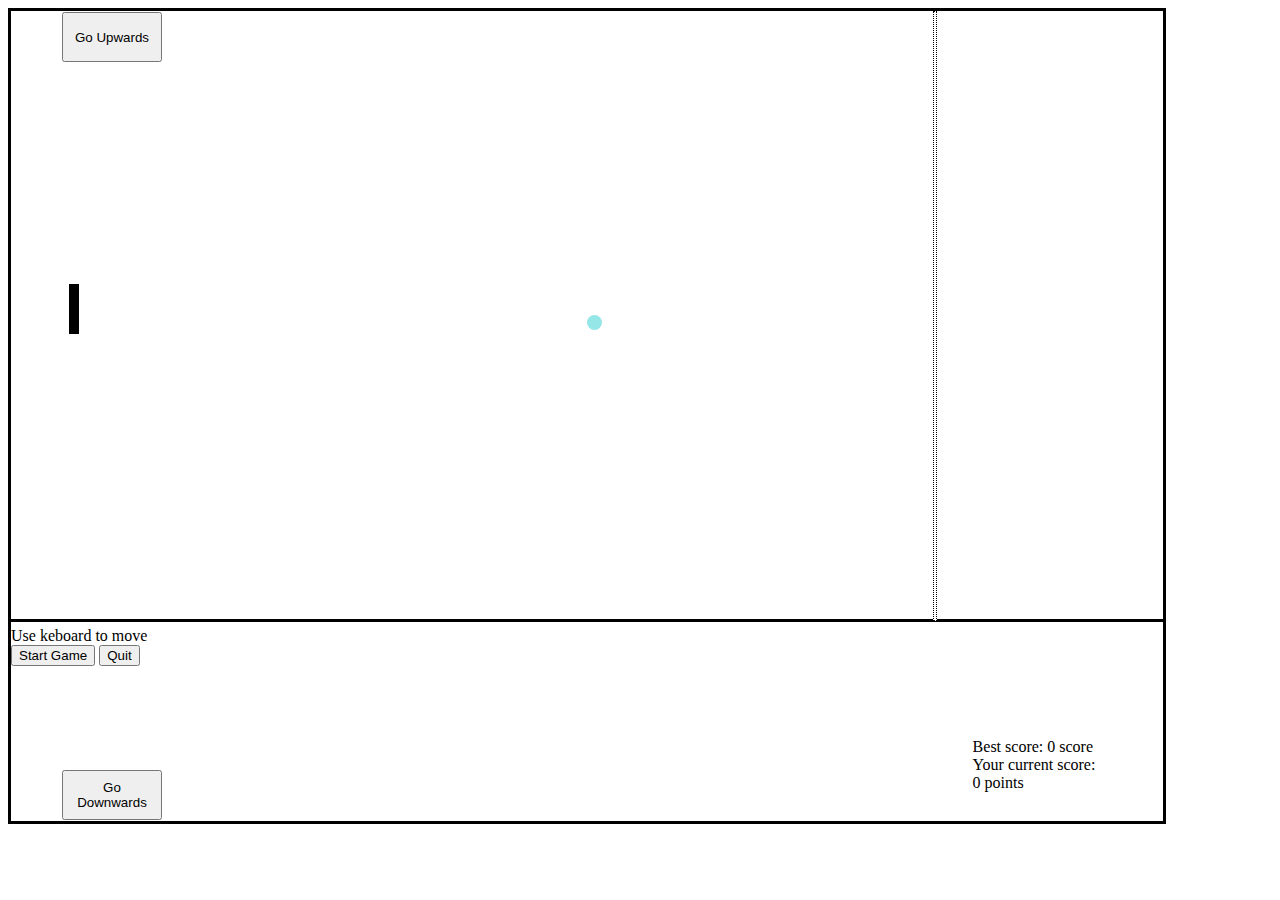
<file: slutprojektwsp1/index.html>
<!DOCTYPE html>
<html lang="en">
<head>
    <meta charset="UTF-8">
    <meta name="viewport" content="width=device-width, initial-scale=1.0">
    <link rel="stylesheet" type="text/css" href="css/style.css">
    <title>Document</title>
</head>
<body>
            <!--Sakerna på måste kunna interaktera med -->
    <div id="themap">
        <div id ="terrain">
            <div id="pongball"></div>
            <div id="wall"></div>
            <div id="movingwall"></div>
    </div>
    <div id = textbottom>
        <div id ="setup">
             <div>Best score: <span id="bestscore">0</span> score</div> <!--För att kunna göra highscore-->
             <div>Your current score: </div><span id="currentscore">0</span> points</div> <!--För att hålla koll på current score-->
       
                <!--Kontroller-->
             <label id = "label">Use keboard to move</label> 
             <br>
             <button id="startgame" onclick="start()">Start Game</button>
             <button id="quit" onclick="stop()">Quit</button>
         </div>
         <div id = controls></div>
             <button id="upwards" onmousedown="control()">Go Upwards</button>
             <button id="downwards" onmousedown="control()">Go Downwards</button>
        </div>
      </div>   
    </div>
    <script src="js/js.js"></script>
</body>
</html>
</file>
<file: slutprojektwsp1/css/style.css>
#themap 
{
    position: absolute;
    width:90%;
    height: 90%;
    min-height: 400px;
    border: solid;
}
#terrain
{
    position: absolute;
    height: 75%;
    width: 100%;
    border-bottom:solid;
    border-width:3px;
    top: 0px;
    z-index:1;
}
#pongball {
    background-color:rgba(20,200,200,0.45);
    position:absolute;
    width:15px;
    height:15px;
    border-radius:50%;
    left : 50%;
    top: 50%;
}
#movingwall
{
    background-color:black;
    position:absolute;
    width:10px;
    height:50px;
    left: 5%;
    top: 45%;
}
#wall 
{
    position:absolute;
    height: 100%;
    width:2px;
    border: dotted 1px;
    left:80%;
    top: 0px;
    background-color:white;
}
#textbottom 
{
    position:absolute;
    height: 24%;
    width:100%;
    bottom: 0px;
    background-color:white;
}
#setup
{
    padding:10px;
    position: absolute;
    bottom: 10%;
    right:5%;
}

#upwards {
    width: 100px;
    height: 50px;
    position: absolute;
    bottom: 50px;
    left:51px;
    top: 1px;
}

#downwards {
    width: 100px;
    height: 50px;
    position: absolute;
    bottom: 1px;
    left:51px;
}
input 
{
    width:50px;
}
</file>
